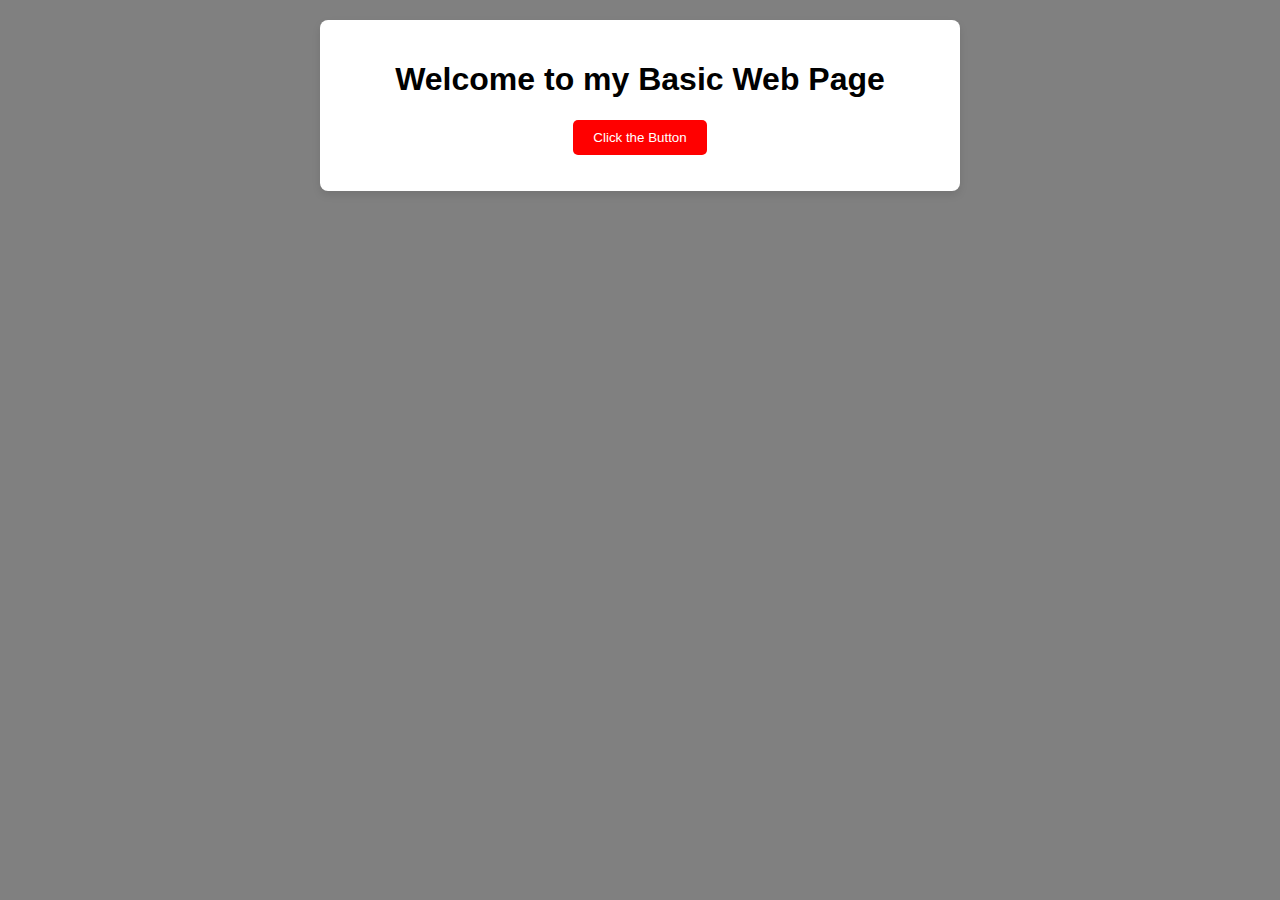
<file: Basic Web Page/index.html>
<!DOCTYPE html>
<html lang="en">
<head>
    <meta charset="UTF-8">
    <meta name="viewport" content="width=device-width, initial-scale=1.0">
    <link rel="stylesheet" href="styles.css">
    <title>Basic Web Page</title>
</head>
<body>
    <div class="container">
        <h1>Welcome to my Basic Web Page</h1>
        <p> <button onclick="displayAlert()">Click the Button</button></p>
    </div>

    <script>
        function displayAlert() {
            alert('Yehey napindot mo ang button')
        }
    </script>
    
</body>
</html>
</file>
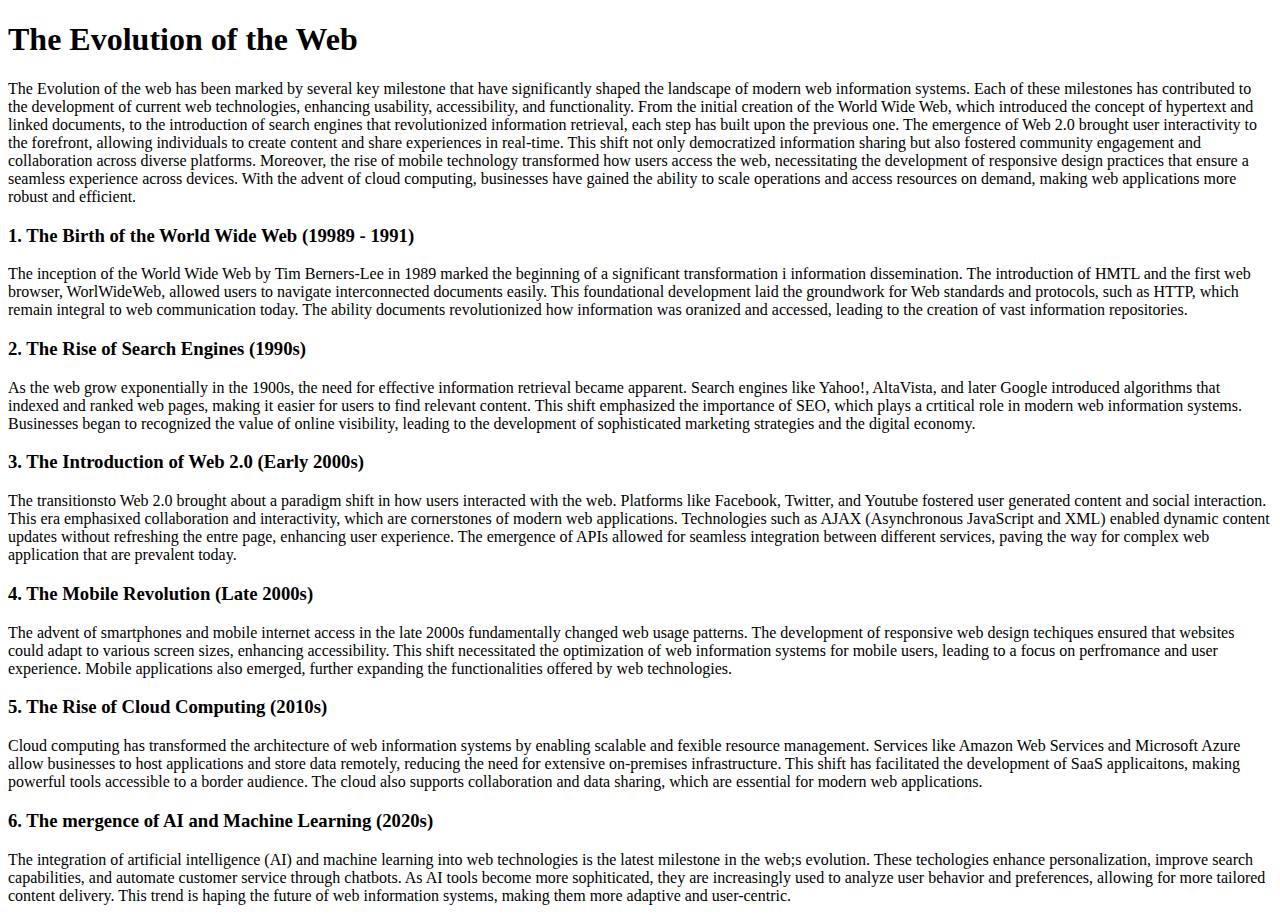
<file: The Evolution of the Web/evolution.html>
<!DOCTYPE html>
<html lang="en">
<head>
    <meta charset="UTF-8">
    <meta name="viewport" content="width=device-width, initial-scale=1.0">
    <title>The Evolution of the Web</title>
</head>
<body>
    <h1>The Evolution of the Web</h1>
    <p>
        The Evolution of the web has been marked by several key milestone that have significantly shaped the landscape of modern web information systems. Each of these milestones has contributed to the development of current web technologies, enhancing usability, accessibility, and functionality.

        From the initial creation of the World Wide Web, which introduced the concept of hypertext and linked documents, to the introduction of search engines that revolutionized information retrieval, each step has built upon the previous one. The emergence of Web 2.0 brought user interactivity to the forefront, allowing individuals to create content and share experiences in real-time. This shift not only democratized information sharing but also fostered community engagement and collaboration across diverse platforms.

        Moreover, the rise of mobile technology transformed how users access the web, necessitating the development of responsive design practices that ensure a seamless experience across devices. With the advent of cloud computing, businesses have gained the ability to scale operations and access resources on demand, making web applications more robust and efficient.
    </p>

    <h3>1. The Birth of the World Wide Web (19989 - 1991)</h3>

    <p>
        The inception of the World Wide Web by Tim Berners-Lee in 1989 marked the beginning of a significant transformation i information dissemination. The introduction of HMTL and the first web browser, WorlWideWeb, allowed users to navigate interconnected documents easily. This foundational development laid the groundwork for Web standards and protocols, such as HTTP, which remain integral to web communication today. The ability documents revolutionized how information was oranized and accessed, leading to the creation of vast information repositories.
    </p>
    
    <h3>2. The Rise of Search Engines (1990s) </h3>

    <p>
        As the web grow exponentially in the 1900s, the need for effective information retrieval became apparent. Search engines like Yahoo!, AltaVista, and later Google introduced algorithms that indexed and ranked web pages, making it easier for users to find relevant content. This shift emphasized the importance of SEO, which plays a crtitical role in modern web information systems. Businesses began to recognized the value of online visibility, leading to the development of sophisticated marketing strategies and the digital economy.
    </p>

    <h3>3. The Introduction of Web 2.0 (Early 2000s)</h3>

    <p>
        The transitionsto Web 2.0 brought about a paradigm shift in how users interacted with the web. Platforms like Facebook, Twitter, and Youtube fostered user generated content and social interaction. This era emphasixed collaboration and interactivity, which are cornerstones of modern web applications. Technologies such as AJAX (Asynchronous JavaScript and XML) enabled dynamic content updates without refreshing the entre page, enhancing  user experience. The emergence of APIs allowed for seamless integration between different services, paving the way for complex web application that are prevalent today.
    </p>

    <h3>4. The Mobile Revolution (Late 2000s)</h3>

    <p>
        The advent of smartphones and mobile internet access in the late 2000s fundamentally changed web usage patterns. The development of responsive web design techiques ensured that websites could adapt to various screen sizes, enhancing accessibility. This shift necessitated the optimization of web information systems for mobile users, leading to a focus on perfromance and user experience. Mobile applications also emerged, further expanding the functionalities offered by web technologies.
    </p>

    <h3>5. The Rise of Cloud Computing (2010s)</h3>

    <p>
        Cloud computing has transformed the architecture of web information systems by enabling scalable and fexible resource management. Services like Amazon Web Services and Microsoft Azure allow businesses to host applications and store data remotely, reducing the need for extensive on-premises infrastructure. This shift has facilitated the development of SaaS applicaitons, making powerful tools accessible to a border audience. The cloud also supports collaboration and data sharing, which are essential for modern web applications.
    </p>

    <h3>6. The mergence of AI and Machine Learning (2020s)</h3>

    <p>
        The integration of artificial intelligence (AI) and machine learning into web technologies is the latest milestone in the web;s evolution. These techologies enhance personalization, improve search capabilities, and automate customer service through chatbots. As AI tools become more sophiticated, they are increasingly used to analyze user behavior and preferences, allowing for more tailored content delivery. This trend is haping the future of web information systems, making them more adaptive and user-centric.
    </p>

    
</body>
</html>
</file>
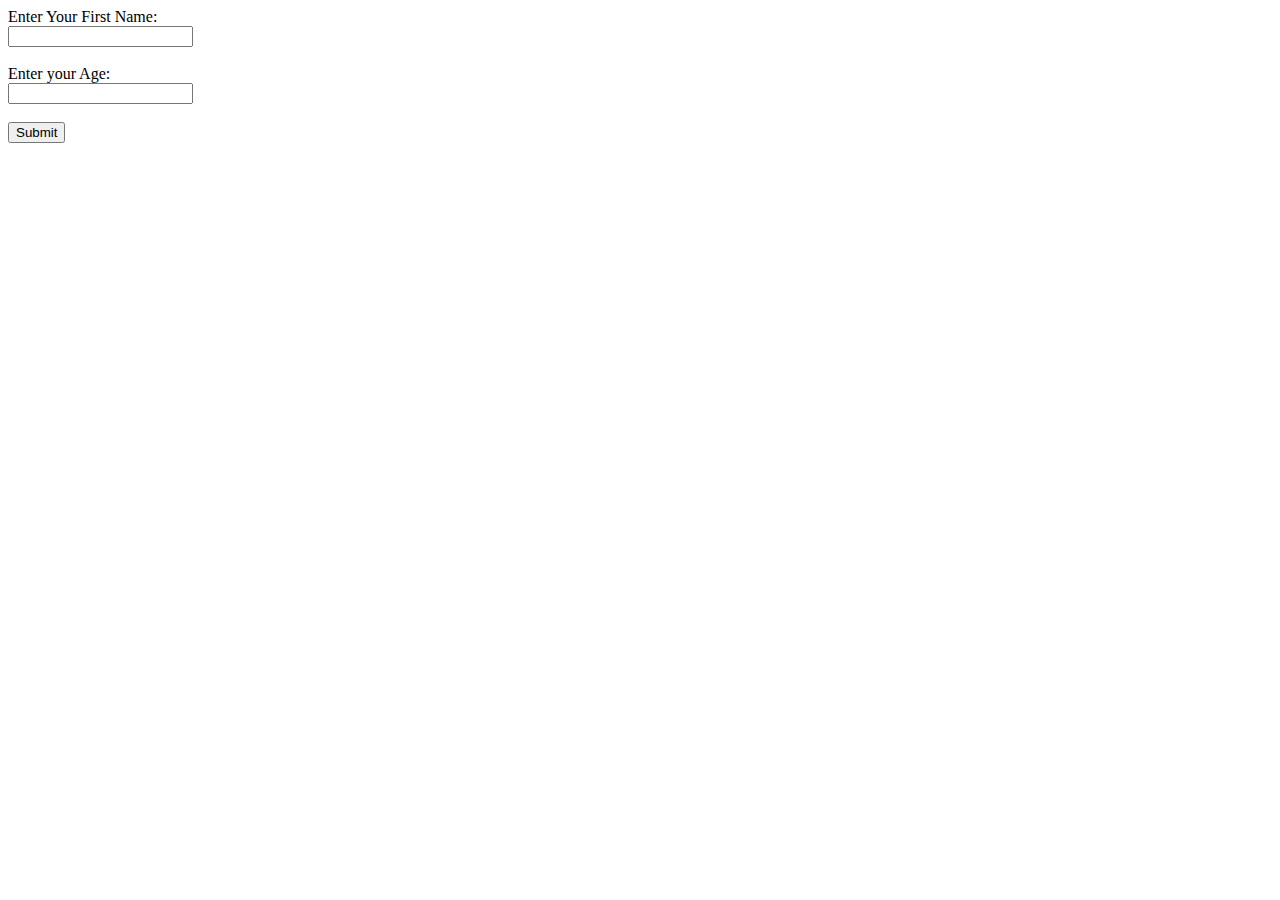
<file: wiscodes/forms/demo.html>
<!DOCTYPE html>
<html lang="en">
<head>
    <meta charset="UTF-8">
    <meta name="viewport" content="width=device-width, initial-scale=1.0">
    <title>Document</title>
</head>
<body>
    <form method="post" action ="/forms/forms.php ">

        <label for="name">Enter Your First Name:</label><br>
                <input type="text" id "name" name="name">
                <br>
        
              
                <br>           <label for="age">Enter your Age:</label><br>
                <input type="number" id="age" name="edad">
                <br>
                <br>
                <input type="submit" value"Submit>
    
    
        </form>
    
</body>
</html>
</file>
<file: Basic Web Page/styles.css>
body{
    font-family: Arial, Helvetica, sans-serif;
    background-color: gray;
    margin: 0;
    padding: 20px;
}

h1 {
    color: black;
    text-align: center;
}

.container {
    max-width: 600px;
    margin: 0 auto;
    background-color: white;
    padding: 20px;
    box-shadow: 0 4px 8px rgba(0, 0, 0, 0.1);
    border-radius: 8px;
}

button {
    background-color: red;
    color: white;
    padding: 10px 20px;
    border: none;
    border-radius: 5px;
    cursor: pointer;
}

button:hover {
    background-color: green;
}

p {
    text-align: center;
}
</file>
